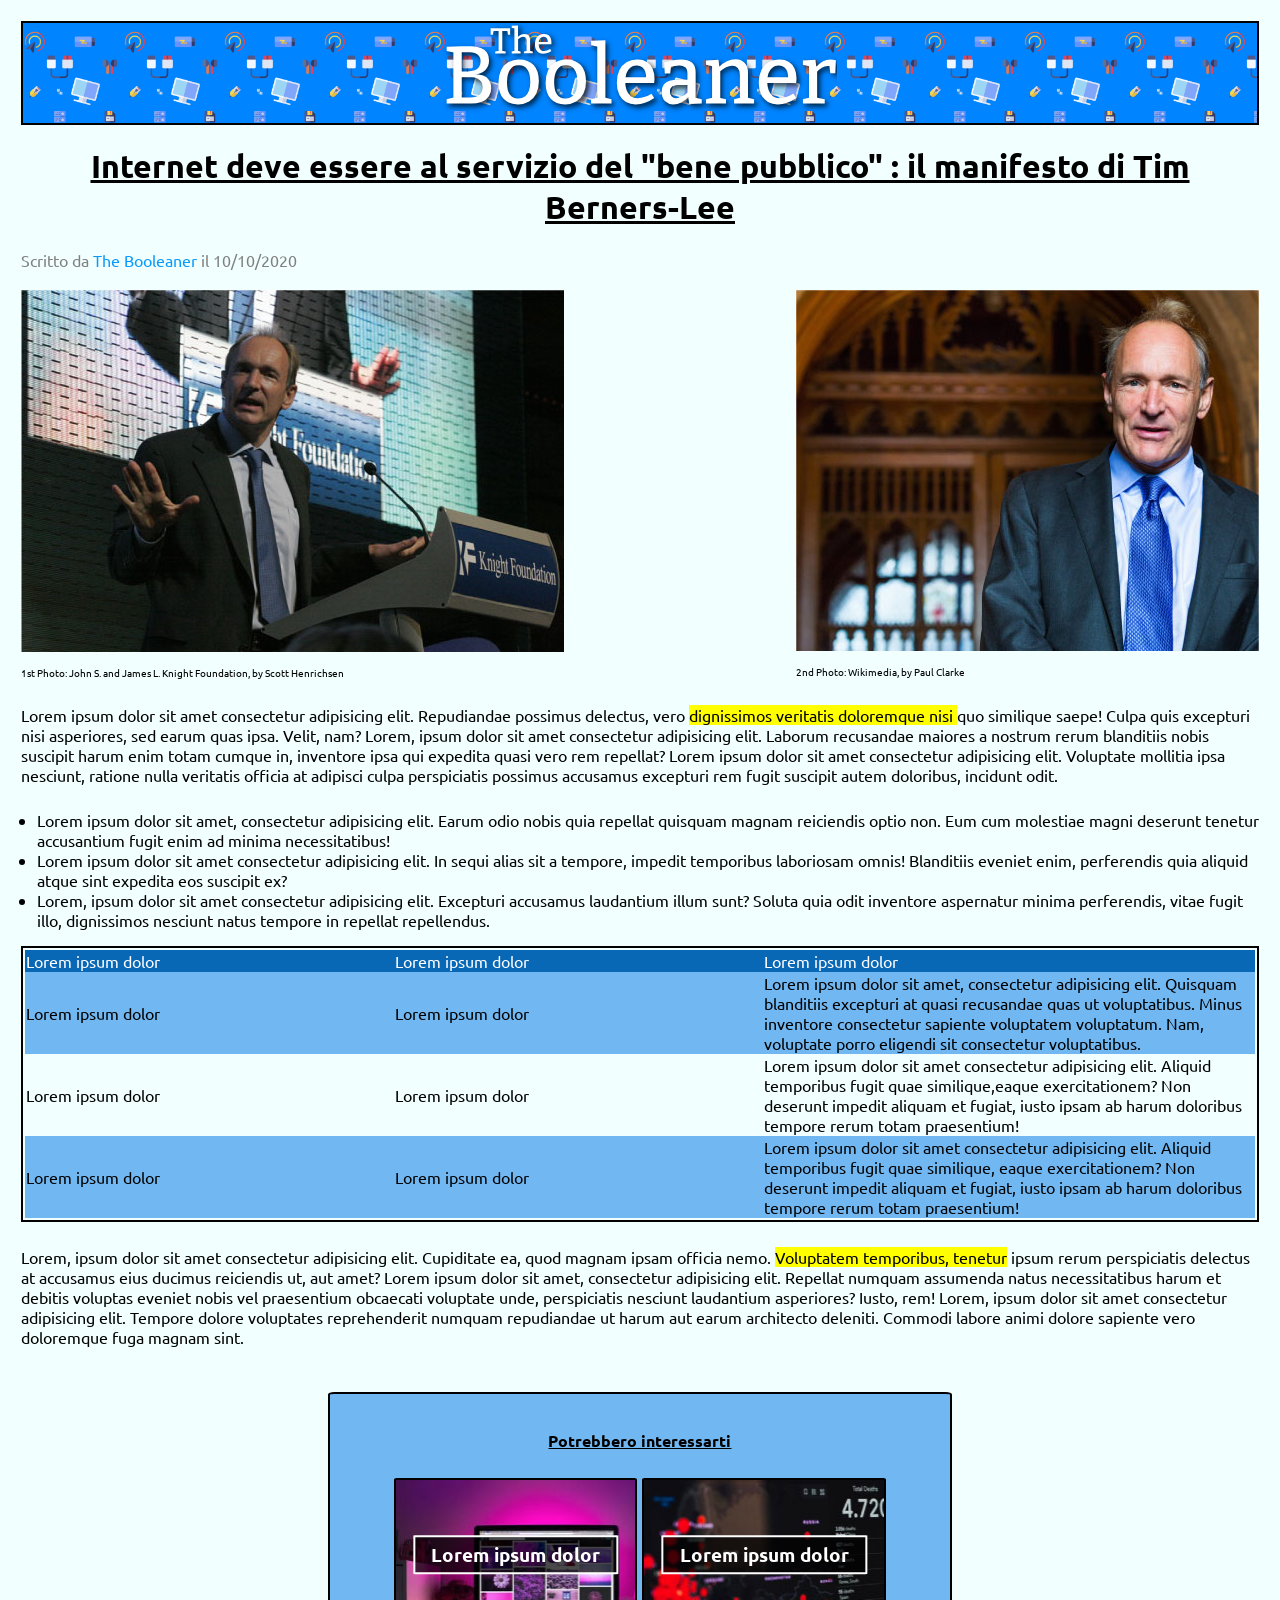
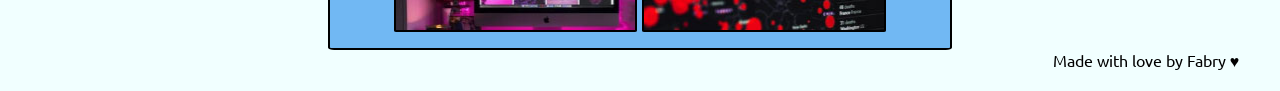
<file: Bonus 2/index.html>
<!DOCTYPE html>
<html lang="en">
  <head>
    <meta charset="UTF-8" />
    <meta http-equiv="X-UA-Compatible" content="IE=edge" />
    <meta name="viewport" content="width=device-width, initial-scale=1.0" />
    <link rel="preconnect" href="https://fonts.googleapis.com" />
    <link rel="preconnect" href="https://fonts.gstatic.com" crossorigin />
    <link
      href="https://fonts.googleapis.com/css2?family=Ubuntu:wght@500&display=swap"
      rel="stylesheet"
    />
    <link rel="stylesheet" href="../css/style-bonus.css" />
    <title>The Booleaner</title>
  </head>
  <body>
    <!-- Inizio header -->

    <header>
      <div class="background">
        <div class="logo"></div>
      </div>
      <h1>
        Internet deve essere al servizio del "bene pubblico" : il manifesto di
        Tim Berners-Lee
      </h1>
      <div class="written-by">
        <span class="span-grey">Scritto da</span>
        <span id="span-azure"> The Booleaner</span>
        <span class="span-grey"> il 10/10/2020</span>
      </div>
    </header>

    <!-- Inizio Section  -->

    <section>
      <div class="tim-photos">
        <div class="one photo">
          <img src="../img/tim-1.jpg" alt="Tim Berners-Lee photo one" />
          <div class="first description">
            1st Photo: John S. and James L. Knight Foundation, by Scott
            Henrichsen
          </div>
        </div>

        <div class="two photo">
          <img src="../img/tim-2.jpg" alt="Tim Berners-Lee photo two" />
          <div class="second description">
            2nd Photo: Wikimedia, by Paul Clarke
          </div>
        </div>
      </div>

      <!-- Inizio First P -->

      <p>
        Lorem ipsum dolor sit amet consectetur adipisicing elit. Repudiandae
        possimus delectus, vero
        <span class="span-yellow"> dignissimos veritatis doloremque nisi </span>
        quo similique saepe! Culpa quis excepturi nisi asperiores, sed earum
        quas ipsa. Velit, nam? Lorem, ipsum dolor sit amet consectetur
        adipisicing elit. Laborum recusandae maiores a nostrum rerum blanditiis
        nobis suscipit harum enim totam cumque in, inventore ipsa qui expedita
        quasi vero rem repellat? Lorem ipsum dolor sit amet consectetur
        adipisicing elit. Voluptate mollitia ipsa nesciunt, ratione nulla
        veritatis officia at adipisci culpa perspiciatis possimus accusamus
        excepturi rem fugit suscipit autem doloribus, incidunt odit.
      </p>

      <!-- Inizio Unordered List -->

      <ul>
        <li>
          Lorem ipsum dolor sit amet, consectetur adipisicing elit. Earum odio
          nobis quia repellat quisquam magnam reiciendis optio non. Eum cum
          molestiae magni deserunt tenetur accusantium fugit enim ad minima
          necessitatibus!
        </li>
        <li>
          Lorem ipsum dolor sit amet consectetur adipisicing elit. In sequi
          alias sit a tempore, impedit temporibus laboriosam omnis! Blanditiis
          eveniet enim, perferendis quia aliquid atque sint expedita eos
          suscipit ex?
        </li>
        <li>
          Lorem, ipsum dolor sit amet consectetur adipisicing elit. Excepturi
          accusamus laudantium illum sunt? Soluta quia odit inventore aspernatur
          minima perferendis, vitae fugit illo, dignissimos nesciunt natus
          tempore in repellat repellendus.
        </li>
      </ul>

      <!-- Inizio Table -->

      <table>
        <tr class="table-head">
          <td>Lorem ipsum dolor</td>
          <td>Lorem ipsum dolor</td>
          <td class="row three">Lorem ipsum dolor</td>
        </tr>

        <tr class="row colored">
          <td>Lorem ipsum dolor</td>
          <td>Lorem ipsum dolor</td>
          <td>
            Lorem ipsum dolor sit amet, consectetur adipisicing elit. Quisquam
            blanditiis excepturi at quasi recusandae quas ut voluptatibus. Minus
            inventore consectetur sapiente voluptatem voluptatum. Nam, voluptate
            porro eligendi sit consectetur voluptatibus.
          </td>
        </tr>

        <tr>
          <td>Lorem ipsum dolor</td>
          <td>Lorem ipsum dolor</td>
          <td>
            Lorem ipsum dolor sit amet consectetur adipisicing elit. Aliquid
            temporibus fugit quae similique,eaque exercitationem? Non deserunt
            impedit aliquam et fugiat, iusto ipsam ab harum doloribus tempore
            rerum totam praesentium!
          </td>
        </tr>

        <tr class="row colored">
          <td>Lorem ipsum dolor</td>
          <td>Lorem ipsum dolor</td>
          <td>
            Lorem ipsum dolor sit amet consectetur adipisicing elit. Aliquid
            temporibus fugit quae similique, eaque exercitationem? Non deserunt
            impedit aliquam et fugiat, iusto ipsam ab harum doloribus tempore
            rerum totam praesentium!
          </td>
        </tr>
      </table>

      <!-- Inizio Second P -->

      <p>
        Lorem, ipsum dolor sit amet consectetur adipisicing elit. Cupiditate ea,
        quod magnam ipsam officia nemo.
        <span class="span-yellow"> Voluptatem temporibus, tenetur</span> ipsum
        rerum perspiciatis delectus at accusamus eius ducimus reiciendis ut, aut
        amet? Lorem ipsum dolor sit amet, consectetur adipisicing elit. Repellat
        numquam assumenda natus necessitatibus harum et debitis voluptas eveniet
        nobis vel praesentium obcaecati voluptate unde, perspiciatis nesciunt
        laudantium asperiores? Iusto, rem! Lorem, ipsum dolor sit amet
        consectetur adipisicing elit. Tempore dolore voluptates reprehenderit
        numquam repudiandae ut harum aut earum architecto deleniti. Commodi
        labore animi dolore sapiente vero doloremque fuga magnam sint.
      </p>
    </section>

    <!-- Inizio Footer -->

    <footer>
      <div class="container-footer">
        <h5>Potrebbero interessarti</h5>
        <div class="img-footer-one">
          <div class="lorem-footer">Lorem ipsum dolor</div>
        </div>
        <div class="img-footer-two">
          <div class="lorem-footer">Lorem ipsum dolor</div>
        </div>
      </div>
      <div class="love">Made with love by Fabry &hearts;</div>
    </footer>
  </body>
</html>
</file>
<file: css/style-bonus.css>
body {
  padding: 1%;
  background: rgba(189, 255, 255, 0.2);
  font-family: "Ubuntu", sans-serif;
}

header > .background {
  background: rgb(0, 132, 255) url("../img/pattern.png") repeat;
  background-size: contain;
  height: 100px;
  border: 2px solid black;
}

header .logo {
  background: url("../img/logo.svg") no-repeat bottom;
  background-size: contain;
  height: 100%;
  width: 100%;
}
h1 {
  text-align: center;
  text-decoration: underline;
}

header .written-by {
  margin-bottom: 20px;
  display: inline-block;
  padding-right: 20px;
}
.written-by > .span-grey {
  color: grey;
}

.written-by > #span-azure {
  color: rgb(7, 154, 252);
}

section > .tim-photos {
  width: 100%;
  position: relative;
}

.tim-photos > .photo {
  display: inline-block;
}

.tim-photos > .two.photo {
  position: absolute;
  right: 0;
}

.tim-photos .description {
  margin-top: 10px;
  font-size: 10px;
}

p {
  margin-top: 25px;
  margin-bottom: 25px;
}

p > .span-yellow {
  background: yellow;
}

section ul {
  padding-left: 16px;
}

section table {
  border-spacing: 0px;
  border: 2px solid black;
  padding: 2px;
}

table .table-head {
  background: rgb(9, 104, 182);
  color: white;
  width: 100%;
}

.row.three {
  width: 40%;
}

.row.colored {
  background: rgb(113, 184, 243);
}

footer {
  padding: 20px;
}

.container-footer {
  font-weight: bold;
  font-size: larger;
  text-align: center;
  background: rgb(113, 184, 243);
  border: 2px solid black;
  padding: 10px;
  width: 50%;
  margin-left: auto;
  margin-right: auto;
  border-radius: 1%;
}

footer h5 {
  text-decoration: underline;
}

footer .img-footer-one,
.img-footer-two {
  display: inline-block;
  background-size: contain;
  height: 150px;
  width: 40%;
  position: relative;
  border: 2px solid black;
  border-radius: 1%;
}

footer .img-footer-one {
  background: url("../img/monitor.jpg") no-repeat;
}

footer .img-footer-two {
  background: url("../img/graph.jpg") no-repeat;
}

footer .lorem-footer {
  color: white;
  position: absolute;
  top: 50%;
  left: 50%;
  width: 80%;
  background: rgba(0, 0, 0, 0.7);
  transform: translate(-50%, -50%);
  padding: 2%;
  border: 2px solid white;
  border-radius: 1%;
}

footer .love {
  float: right;
}
</file>
